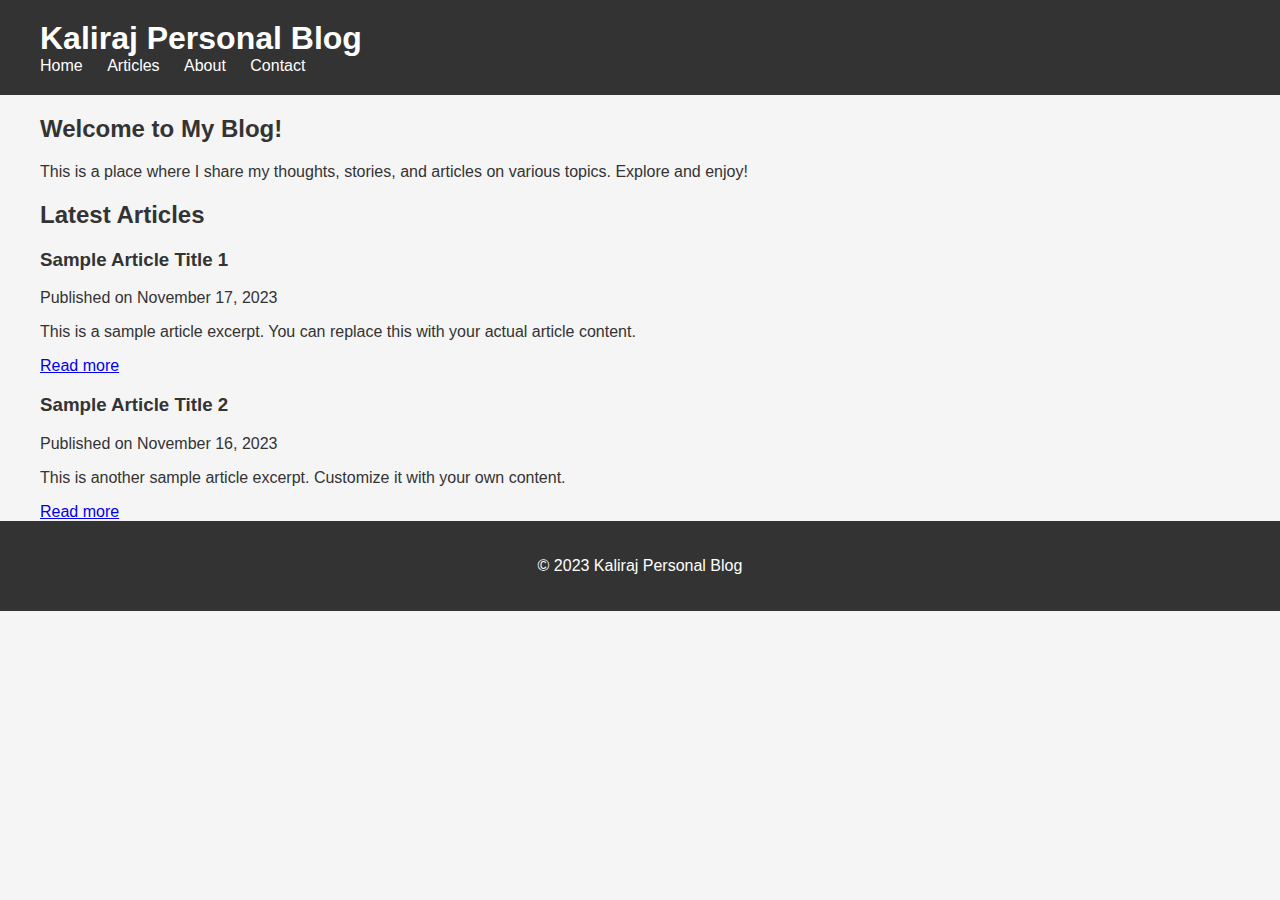
<file: index.html>
<!DOCTYPE html>
<html lang="en">
<head>
    <meta charset="UTF-8">
    <meta name="viewport" content="width=device-width, initial-scale=1.0">
    <link rel="stylesheet" href="styles.css">
    <title>Kaliraj Personal Blog</title>
</head>
<body>

    <header>
        <div class="container">
            <h1>Kaliraj Personal Blog</h1>
            <nav>
                <ul>
                    <li><a href="index.html">Home</a></li>
                    <li><a href="articles.html">Articles</a></li>
                    <li><a href="about.html">About</a></li>
                    <li><a href="contact.html">Contact</a></li>
                </ul>
            </nav>
        </div>
    </header>

    <section id="home" class="container">
        <div id="intro">
            <h2>Welcome to My Blog!</h2>
            <p>This is a place where I share my thoughts, stories, and articles on various topics. Explore and enjoy!</p>
        </div>

        <div id="latest-articles">
            <h2>Latest Articles</h2>
            <article>
                <h3>Sample Article Title 1</h3>
                <p class="publication-date">Published on November 17, 2023</p>
                <p class="excerpt">This is a sample article excerpt. You can replace this with your actual article content.</p>
                <a href="article1.html">Read more</a>
            </article>

            <article>
                <h3>Sample Article Title 2</h3>
                <p class="publication-date">Published on November 16, 2023</p>
                <p class="excerpt">This is another sample article excerpt. Customize it with your own content.</p>
                <a href="article2.html">Read more</a>
            </article>
        </div>
    </section>

    <footer>
        <p>&copy; 2023 Kaliraj Personal Blog</p>
    </footer>

</body>
</html>
</file>
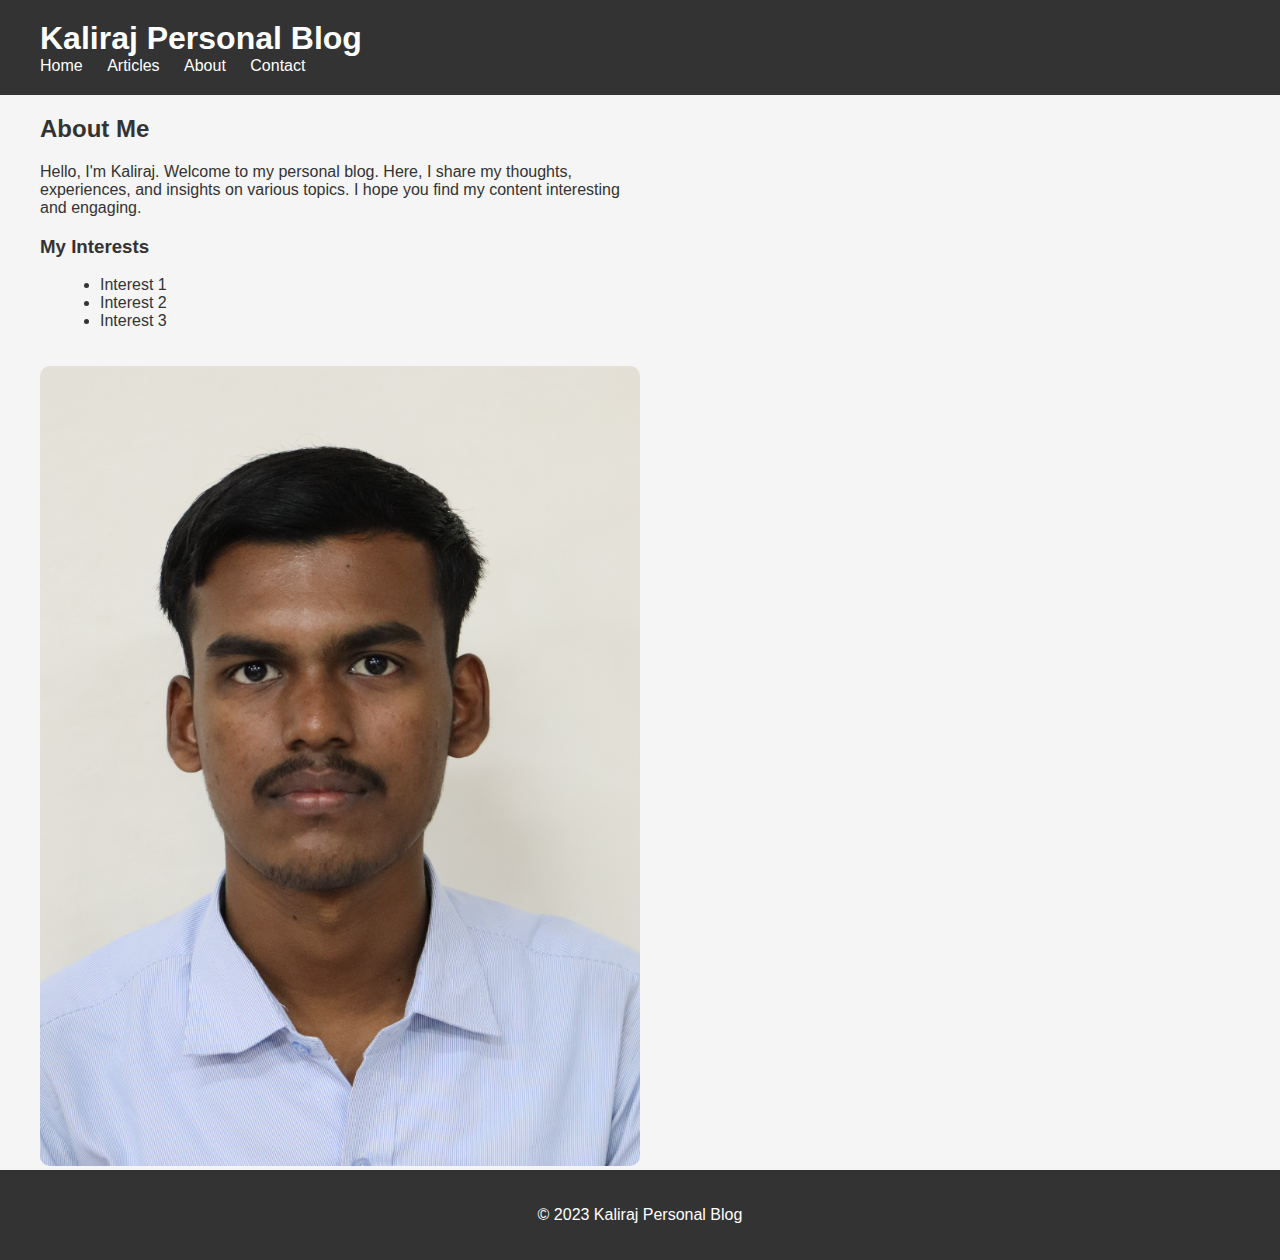
<file: about.html>
<!DOCTYPE html>
<html lang="en">
<head>
    <meta charset="UTF-8">
    <meta name="viewport" content="width=device-width, initial-scale=1.0">
    <link rel="stylesheet" href="styles.css">
    <title>Your Personal Blog - About</title>
</head>
<body>

    <header>
        <div class="container">
            <h1>Kaliraj Personal Blog</h1>
            <nav>
                <ul>
                    <li><a href="index.html">Home</a></li>
                    <li><a href="articles.html">Articles</a></li>
                    <li><a href="about.html">About</a></li>
                    <li><a href="contact.html">Contact</a></li>
                </ul>
            </nav>
        </div>
    </header>

    <section id="about" class="container">
        <h2>About Me</h2>

        <div id="about-content">
            <p>Hello, I'm Kaliraj. Welcome to my personal blog. Here, I share my thoughts, experiences, and insights on various topics. I hope you find my content interesting and engaging.</p>

            <h3>My Interests</h3>
            <ul>
                <li>Interest 1</li>
                <li>Interest 2</li>
                <li>Interest 3</li>
            </ul>
        </div>

        <div id="about-photo">
            <!-- Replace "your-photo.jpg" with the actual file name of your photo -->
            <img src="img/about.JPG" alt="Your Photo">
        </div>
    </section>

    <footer>
        <p>&copy; 2023 Kaliraj Personal Blog</p>
    </footer>

</body>
</html>
</file>
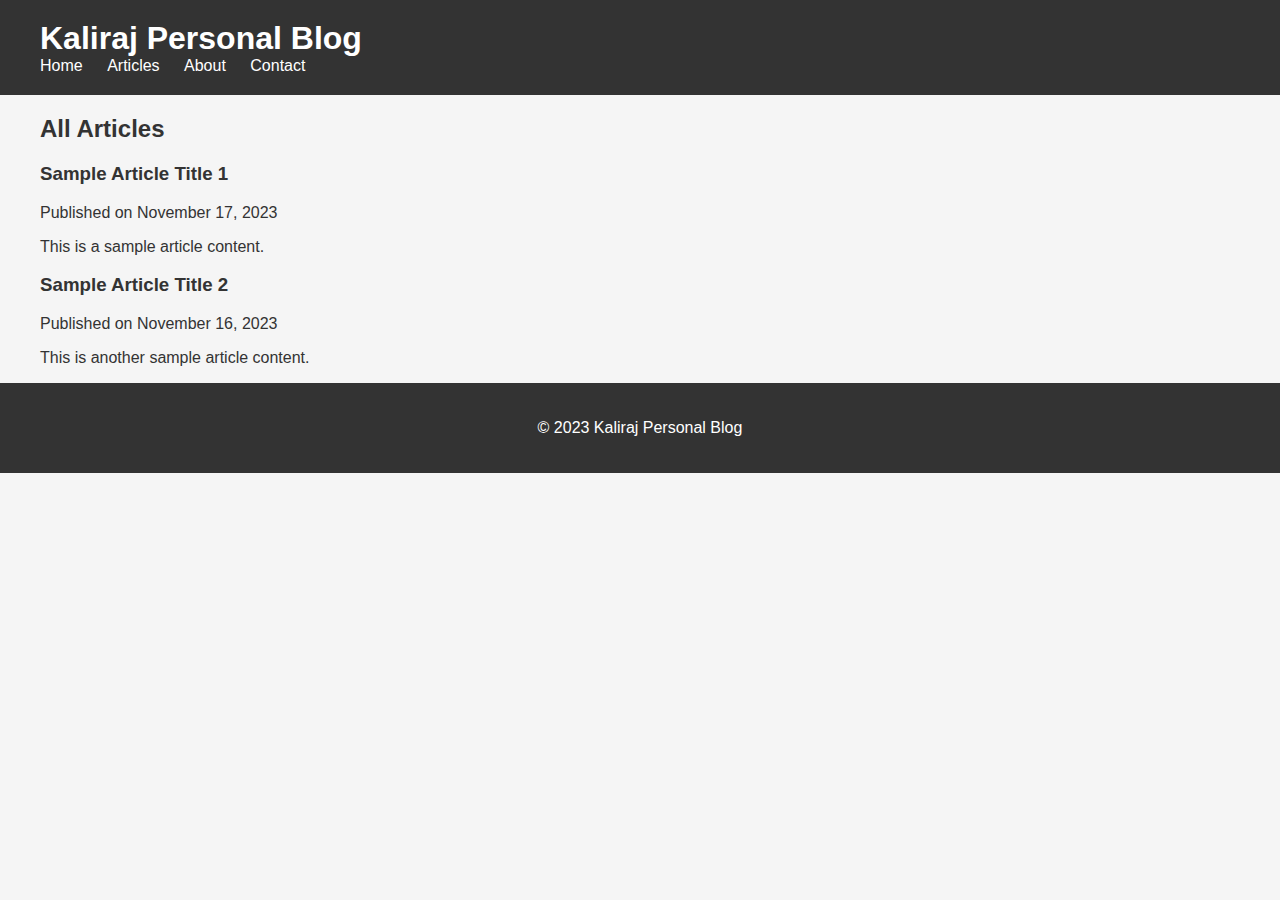
<file: articles.html>
<!DOCTYPE html>
<html lang="en">
<head>
    <meta charset="UTF-8">
    <meta name="viewport" content="width=device-width, initial-scale=1.0">
    <link rel="stylesheet" href="styles.css">
    <title>Kaliraj Personal Blog - Articles</title>
</head>
<body>

    <header>
        <div class="container">
            <h1>Kaliraj Personal Blog</h1>
            <nav>
                <ul>
                    <li><a href="index.html">Home</a></li>
                    <li><a href="articles.html">Articles</a></li>
                    <li><a href="about.html">About</a></li>
                    <li><a href="contact.html">Contact</a></li>
                </ul>
            </nav>
        </div>
    </header>

    <section id="articles" class="container">
        <h2>All Articles</h2>

        <article>
            <h3>Sample Article Title 1</h3>
            <p class="publication-date">Published on November 17, 2023</p>
            <p>This is a sample article content.</p>
        </article>

        <article>
            <h3>Sample Article Title 2</h3>
            <p class="publication-date">Published on November 16, 2023</p>
            <p>This is another sample article content.</p>
        </article>
    </section>

    <footer>
        <p>&copy; 2023 Kaliraj Personal Blog</p>
    </footer>

</body>
</html>
</file>
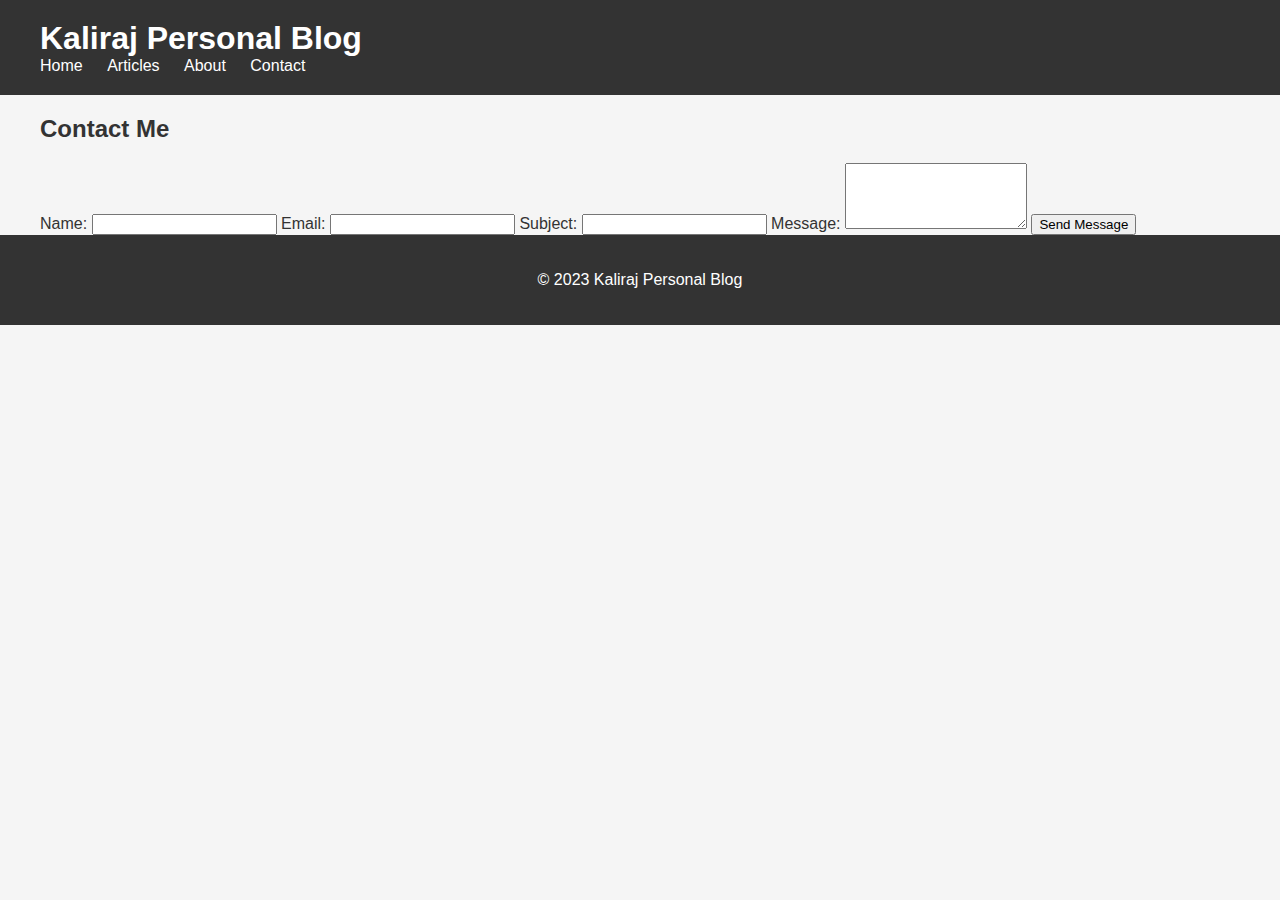
<file: contact.html>
<!DOCTYPE html>
<html lang="en">
<head>
    <meta charset="UTF-8">
    <meta name="viewport" content="width=device-width, initial-scale=1.0">
    <link rel="stylesheet" href="styles.css">
    <title>Kaliraj Personal Blog - Contact</title>
</head>
<body>

    <header>
        <div class="container">
            <h1>Kaliraj Personal Blog</h1>
            <nav>
                <ul>
                    <li><a href="index.html">Home</a></li>
                    <li><a href="articles.html">Articles</a></li>
                    <li><a href="about.html">About</a></li>
                    <li><a href="contact.html">Contact</a></li>
                </ul>
            </nav>
        </div>
    </header>

    <section id="contact" class="container">
        <h2>Contact Me</h2>

        <form action="#" method="post">
            <label for="name">Name:</label>
            <input type="text" id="name" name="name" required>

            <label for="email">Email:</label>
            <input type="email" id="email" name="email" required>

            <label for="subject">Subject:</label>
            <input type="text" id="subject" name="subject" required>

            <label for="message">Message:</label>
            <textarea id="message" name="message" rows="4" required></textarea>

            <button type="submit">Send Message</button>
        </form>
    </section>

    <footer>
        <p>&copy; 2023 Kaliraj Personal Blog</p>
    </footer>

</body>
</html>
</file>
<file: styles.css>
body {
    font-family: 'Arial', sans-serif;
    margin: 0;
    padding: 0;
    background-color: #090D1F;
    color: #FFFFFF;
}

.container {
    max-width: 1200px;
    margin: 0 auto;
    padding: 0 20px;
}

header {
    background-color: #090D1F;
    color: green;
    padding: 20px 0;
}

header h1 {
    margin: 0;
}

nav ul {
    list-style-type: none;
    margin: 0;
    padding: 0;
}

nav ul li {
    display: inline;
    margin-right: 20px;
}

nav a {
    text-decoration: none;
    color: white;
}

body {
    font-family: 'Arial', sans-serif;
    margin: 0;
    padding: 0;
    background-color: #f5f5f5;
    color: #333;
}

.container {
    max-width: 1200px;
    margin: 0 auto;
    padding: 0 20px;
}

header {
    background-color: #333;
    color: white;
    padding: 20px 0;
}

header h1 {
    margin: 0;
}

nav ul {
    list-style-type: none;
    margin: 0;
    padding: 0;
}

nav ul li {
    display: inline;
    margin-right: 20px;
}

nav a {
    text-decoration: none;
    color: white;
}

section {
    padding: 40px 0;
}

#about-content {
    max-width: 600px;
}

#about-content h3 {
    color: #333;
}

#about-content ul {
    list-style-type: disc;
    margin-left: 20px;
}

#about-photo img {
    max-width: 50%;
    max-height: 30%;
    border-radius: 10px;
    margin-top: 20px;
}

footer {
    text-align: center;
    padding: 20px 0;
    background-color: #333;
    color: white;
}
</file>
